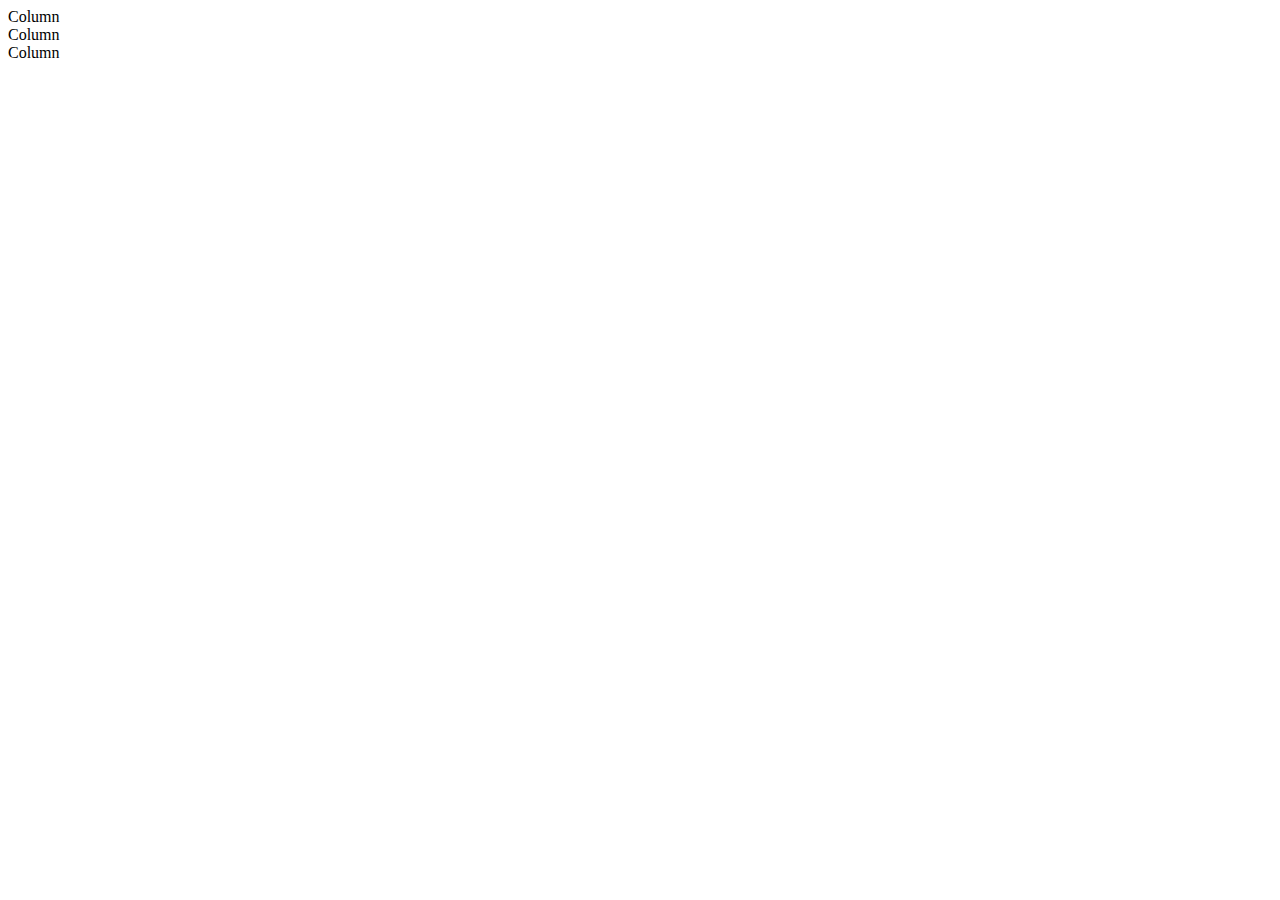
<file: trial.html>
<!DOCTYPE html>
<html lang="en">

<head>
  <meta charset="UTF-8">
  <meta name="viewport" content="width=device-width, initial-scale=1.0">
  <title>Resume Map Attempt 1</title>
  <link href="https://cdn.jsdelivr.net/npm/bootstrap@5.3.8/dist/css/bootstrap.min.css" rel="stylesheet"
    integrity="sha384-sRIl4kxILFvY47J16cr9ZwB07vP4J8+LH7qKQnuqkuIAvNWLzeN8tE5YBujZqJLB" crossorigin="anonymous">
  <script src='https://api.mapbox.com/mapbox-gl-js/v3.1.2/mapbox-gl.js'></script>
  <link href='https://api.mapbox.com/mapbox-gl-js/v3.1.2/mapbox-gl.css' rel='stylesheet' />
  <link rel="stylesheet" href="style.css">
</head>

<body>
 <div class="container">
  <div class="row">
    <div class="col">
      Column
    </div>
    <div class="col">
      Column
    </div>
    <div class="col">
      Column
    </div>
  </div>
</div>             
</body>

</html>
</file>
<file: style.css>
.map-container {
    position: absolute;
    top: 0;
    bottom: 0;
    width: 100%;
}
</file>
